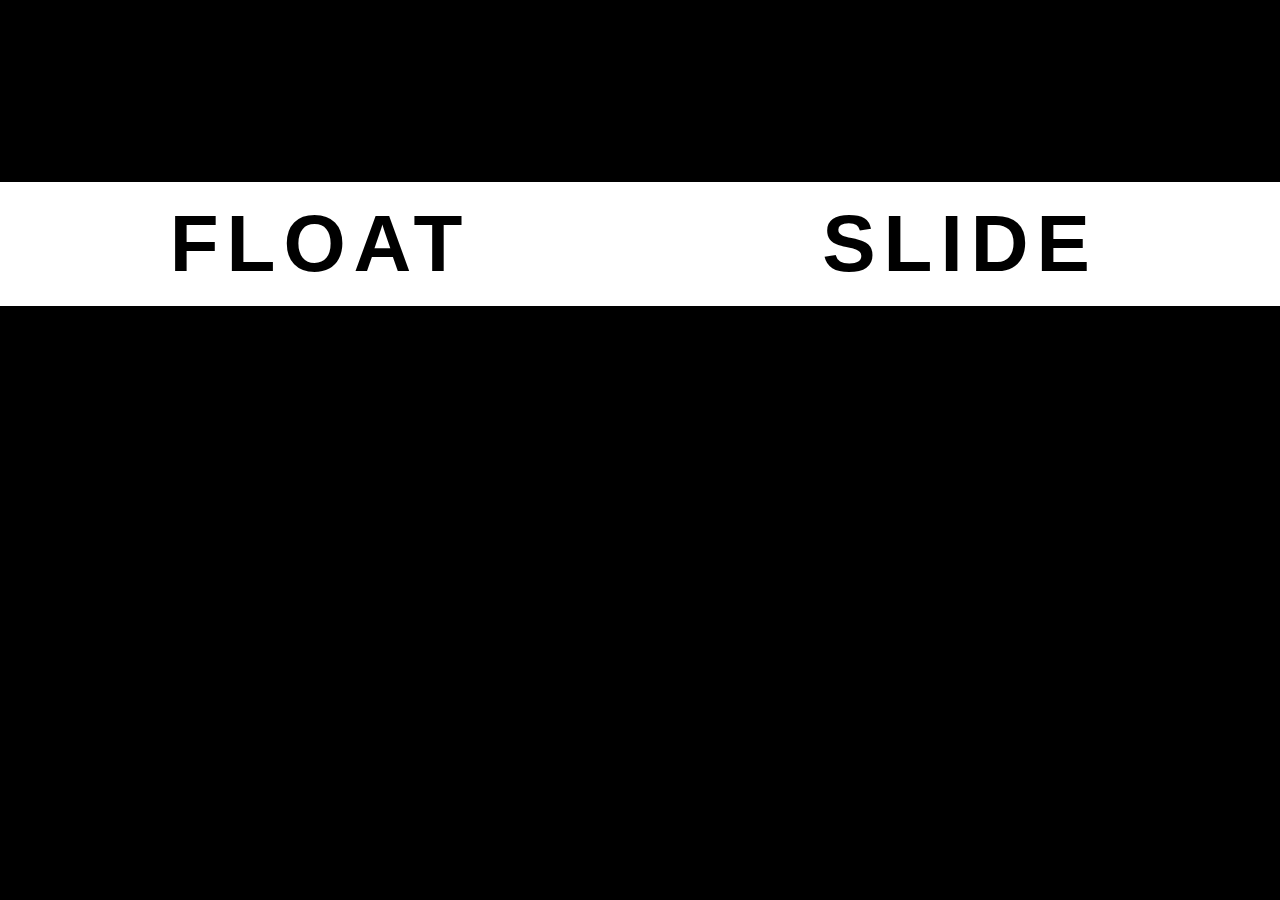
<file: docs/index.html>
<!DOCTYPE html>
<html>

<head>
  <meta charset="utf-8">
  <meta name="viewport" content="width=device-width, initial-scale=1, maximum-scale=1, user-scalable=no">
  <meta name="description" content="Really simple css animation">
  <meta name="keywords" content="CSS, Animation, Easy as hell">
  <meta name="author" content="linxea">
  <link rel="shortcut icon" type="image/x-icon" href="favicon.ico">
  <title>Animate CSS</title>
  <style>
    body {
      margin: 0;
      padding: 10% 0;
      font: 400 10px Lato, sans-serif;
      background-color: black;
    }

    h1 {
      background-color: white;
      text-align: center;
      font-size: 5rem;
      letter-spacing: 0.5rem;
      width: 80%;
      max-width: 1000px;
    }

    h1:active {
      transform: translateY(1rem);
    }

    a {
      display: block;
      color: black;
      padding: 1rem 2rem;
      text-decoration: none;
    }

    .links {
      display: flex;
      justify-content: center;
    }
  </style>
</head>

<body>
  <div class="links">
    <h1><a href="./float">FLOAT</a></h1>
    <h1><a href="./cssing/index.html">SLIDE</a></h1>
  </div>
</body>

</html>
</file>
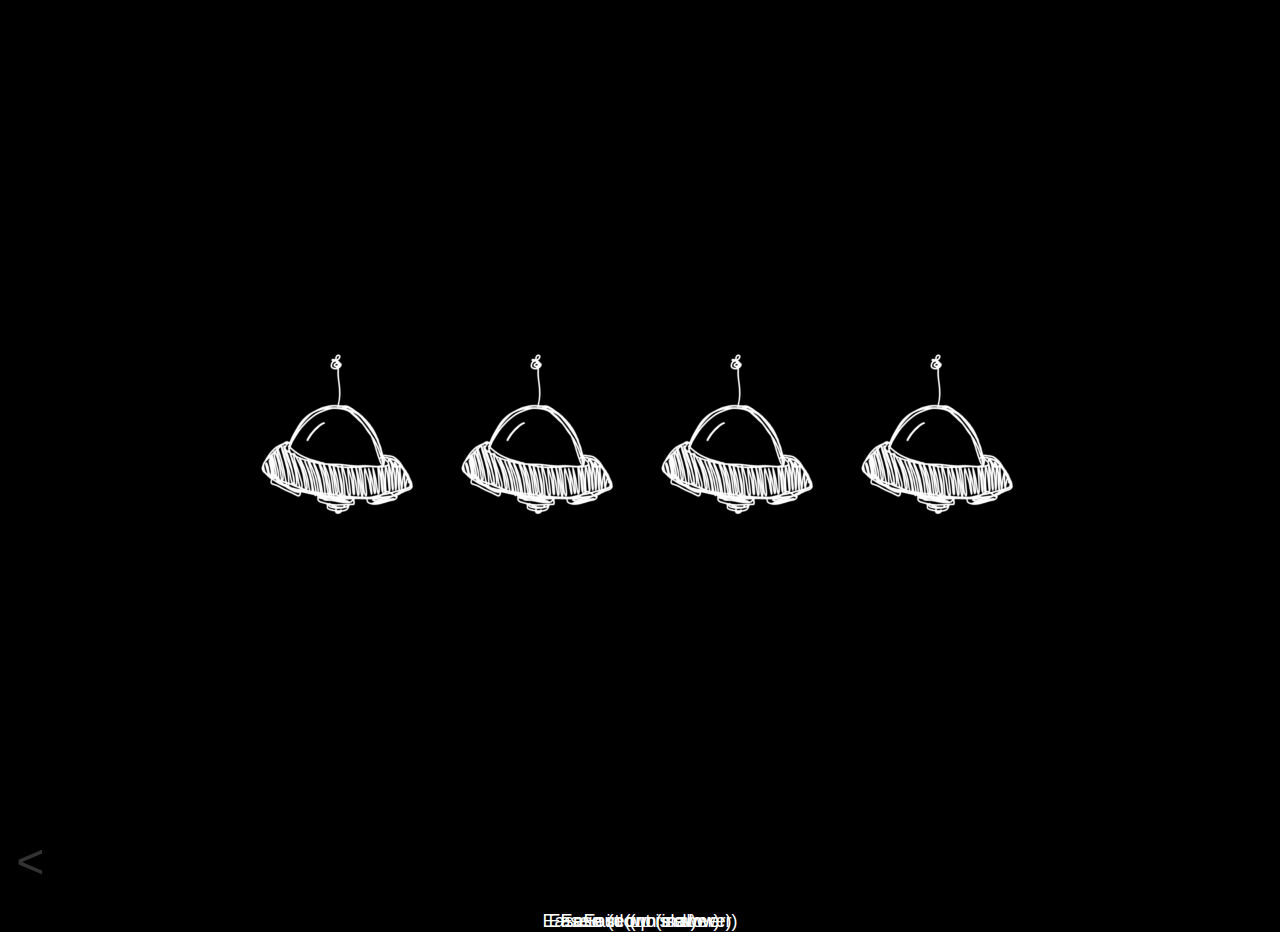
<file: docs/float/index.html>
<!Doctype html>
<html>

<head>
  <meta charset="utf-8">
  <meta name="viewport" content="width=device-width, initial-scale=1 maximum-scale=1 user-scalable=no">
  <meta name="description" content="Really simple css animation">
  <meta name="keywords" content="CSS, Animation, Easy as hell">
  <meta name="author" content="linxea">
  <title>Spaceship 🚀</title>
  <link rel="shortcut icon" type="image/x-icon" href="favicon.ico">
  <style>
    body {
      height: 100vh;
      margin: 0;
      font: 400 10px Lato, sans-serif;
      background-color: black;
      display: flex;
      flex-direction: row;
      flex-wrap: wrap;
      vertical-align: middle;
      align-items: center;
      justify-content: center;
      font-size: 10px;
    }

    .ship span {
      position: absolute;
      bottom: -2rem;
      left: 0;
      right: 0;
      color: white;
      text-align: center;
      font-size: large;
    }

    .ship {
      width: 200px;
      height: 200px;
      background-image: url(../images/spaceship.png);
      background-size: cover;
      margin-bottom: 2rem;
    }

    .float-ease {
      animation: float 2s infinite ease;
    }

    .float-ease-in {
      animation: float 2s infinite ease-in
    }

    .float-ease-in-out {
      animation: float 2s infinite ease-in-out;
    }

    .float-ease-out {
      animation: float 2s infinite ease-out;
    }

    @keyframes float {
      0% {
        transform: translateY(1rem);
      }

      50% {
        transform: translateY(0);
      }

      100% {
        transform: translateY(1rem);
      }
    }

    .go-back {
      position: fixed;
      bottom: 0;
      left: 0;
      color: white;
      font: 400 3rem monospace;
      padding: 0.5rem 1rem;
      opacity: 0.2;
    }

    a {
      text-decoration: none;
    }
  </style>
</head>

<body>
  <div class="ship float-ease-out">
    <span>Ease out (up is slower)</span>
  </div>
  <div class="ship float-ease">
    <span>Ease (normal) </span>
  </div>
  <div class="ship float-ease-in-out">
    <span>Ease in out (slower)</span>
  </div>
  <div class="ship float-ease-in">
    <span>Ease in (down is slower)</span>
  </div>
  <a class="go-back" href="../">&lt;</a>
</body>

</html>
</file>
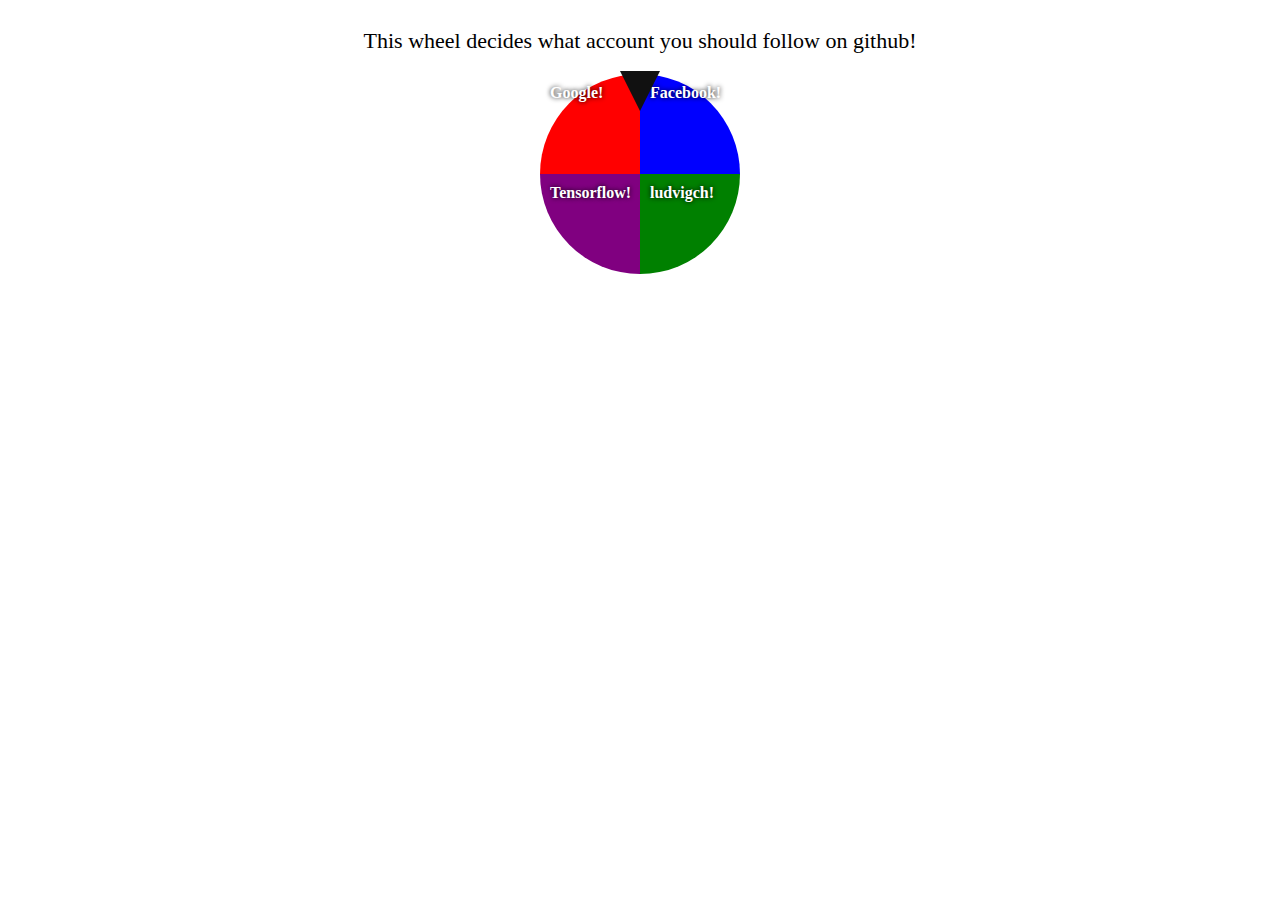
<file: docs/ludvigch/index.html>
<html>
<head>
    <link rel="stylesheet" type="text/css" href="style.css">
</head>
<body>
    <div class="directions">
        This wheel decides what account you should follow on github!
    </div>
    <div class="spin-the-wheel">
      <label>
      <input type="radio">
      <div class="clicker"></div>
        <div class="wheel">
            <div class="option o1">
                Google!
            </div>
            <div class="option o2">
                Facebook!
            </div>
            <div class="option o3">
                Tensorflow!
            </div>
            <div class="option o4">
                ludvigch!
            </div>
        </div>
        <div class="message">
            You should follow: ludvigch <br>
            Click to do so!
        </div>
        <a href="https://github.com/ludvigch" target="_blank"></a>
      </label>
    </div>
</body>
</html>
</file>
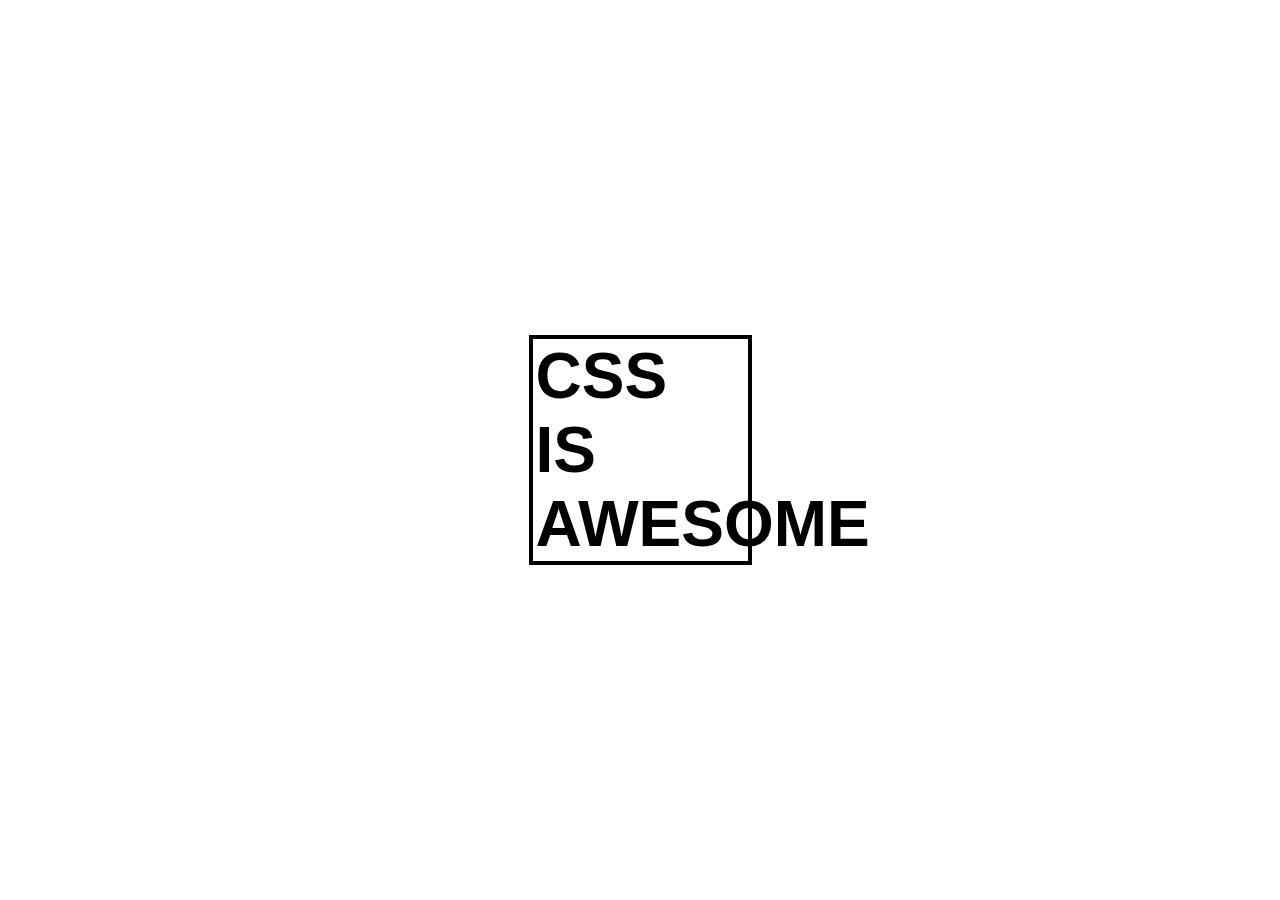
<file: docs/rozenstraws/index.html>
<html lang="en">

<head>
    <meta charset="UTF-8">
    <meta name="viewport" content="width=device-width, initial-scale=1.0">
    <meta http-equiv="X-UA-Compatible" content="ie=edge">
    <title>CSS IS AWESOME</title>

    <style>
        * {
            box-sizing: border-box;
        }
        body {
            display: flex;
            justify-content: center;
            align-items: center;
            height: 100vh;
            margin: 0;
            padding: 20px;
            font-family: arial;
            font-weight: bold;
        }
        .box {
            font-size: 64px;
            border: 4px solid black;
            padding: 0px 3px;
            width: 223px;
        }
    </style>
</head>

<body>
    <div class="box">
        CSS IS AWESOME
    </div>
</body>

</html>
</file>
<file: docs/ludvigch/style.css>
.directions {
  text-align: center;
  font-size: 22px;
  padding: 20px;
}

.spin-the-wheel {
  margin: auto;
  width: 200px;
  cursor: pointer;
}

label {
  cursor: pointer;
  position: relative;
  display: block;
}

input {
  width: 0;
  height: 0;
  position: absolute;
  opacity: 0;
}

.wheel {
  position: relative;
  height: 200px;
  width: 200px;
}

.option {
  position: absolute;
  width: 80px;
  height: 80px;
  padding: 10px;
  color: white;
  font-weight: bold;
  text-shadow: 0 0 5px black;
}

.o1 {
  background-color: red;
  top: 0;
  left: 0;
  border-top-left-radius: 100%;
}

.o2 {
  background-color: blue;
  top: 0;
  right: 0;
  border-top-right-radius: 100%;
}

.o3 {
  background-color: purple;
  bottom: 0;
  left: 0;
  border-bottom-left-radius: 100%;
}

.o4 {
  background-color: green;
  bottom: 0;
  right: 0;
  border-bottom-right-radius: 100%;
}

.message {
  position: absolute;
  padding: 20px;
  background-color: white;
  color: black;
  text-align: center;
  box-shadow: 0 0 5px black;
  top: 50px;
  left: 30px;
  width: 100px;
  z-index: 5;
  opacity: 0;
}

.clicker {
  position: absolute;
  z-index: 30;
  height: 0;
  width: 0;
  left: 80px;
  top: -3px;
  border-width: 20px 20px 0 20px;
  transform: scaley(2);
  transform-origin: 50% 0;
  border-color: #111 transparent transparent transparent;
  border-style: solid;
 
}

:checked ~ .wheel {
  animation-name: spin;
  animation-duration: 3s;
  animation-timing-function: ease-out;
  animation-fill-mode: both;
}

@keyframes spin {
  0% {
    transform: rotate(0deg);
  }
  100% {
    transform: rotate(1665deg);
  }
}

:checked ~ .message {
  animation-name: winner;
  animation-delay: 2.9s;
  animation-duration: 0.5s;
  animation-timing-function: ease-out;
  animation-fill-mode: both;
}

@keyframes winner {
  0% {
    transform: scale(0);
    opacity: 0;
  }
  100% {
    transform: scale(1);
    opacity: 1;
  }
}

:checked ~ .clicker {
  animation-name: Clicker;
  animation-duration: 3s;
  animation-timing-function: ease-out;
  animation-fill-mode: both;
}
@keyframes Clicker {
  0%, 100% {
    transform:  rotate(0deg) scaley(2);
  }
   5%, 10%, 16%, 23%, 31%, 40%, 50%, 61%, 73%, 86% {
    transform:  rotate(-15deg) scaley(2);
 
  }
  7.5%, 13%, 20.5%, 27%, 35.5%, 45%, 55.5%, 67%, 79.5% {
    transform:  rotate(-10deg) scaley(2);
  } 
}

a {
  display: none;
  position: absolute;
  top: 0;
  left: 0;
  right: 0;
  bottom: 0;
  z-index: 50000;
}

:checked ~ a {
  display: block;
  animation-name: Linkable;
  animation-delay: 3.1s;
  animation-fill-mode: both;
  animation-duration: 0.1s;
}

@keyframes Linkable {
  0% {
    bottom: 100%;
  }
  
  100% {
    bottom: 0;
  }
}
</file>
